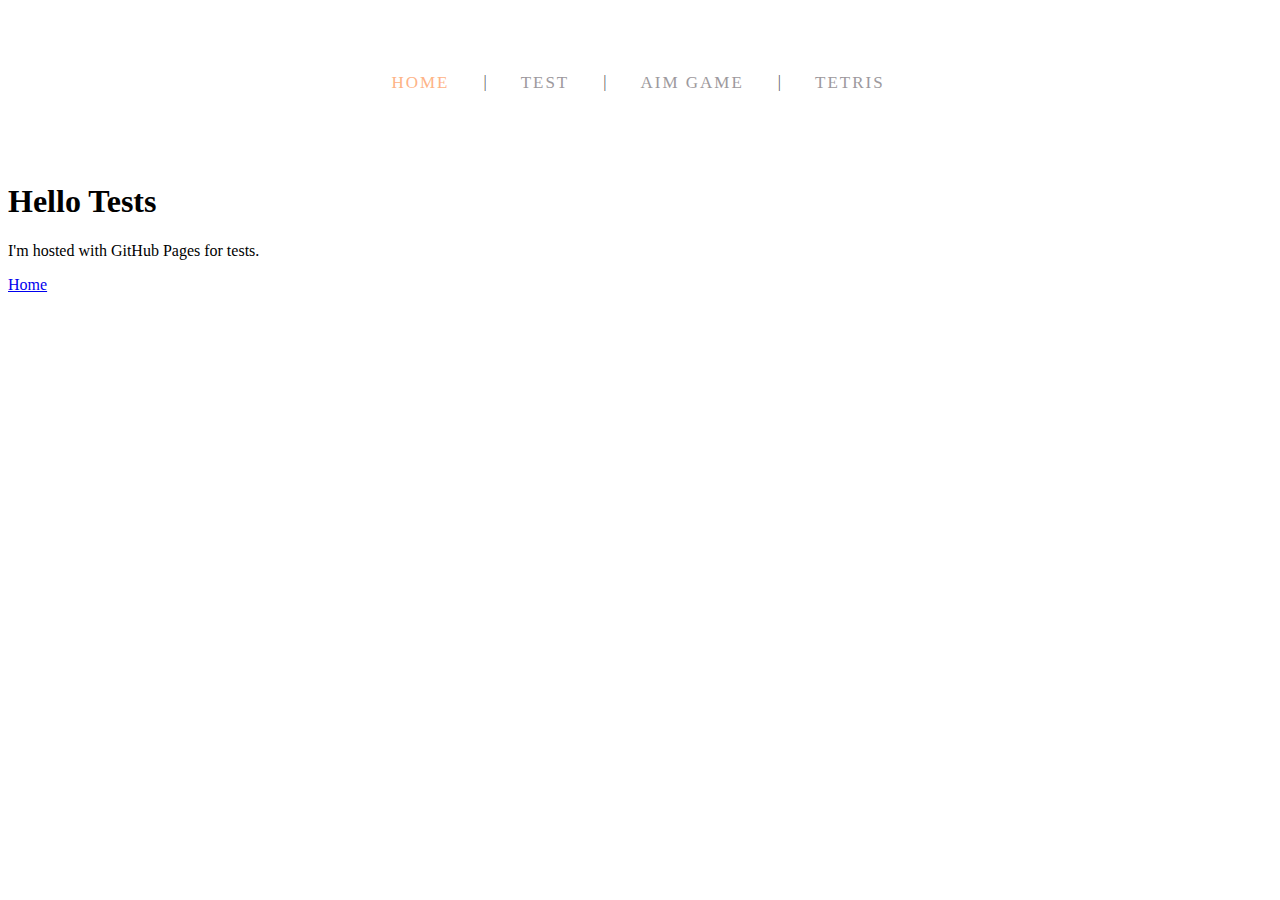
<file: testPage.html>
<!DOCTYPE html>
<html>
	<head>
		<script src="scripts/youTube.js"></script>
	</head>
	<body>	
		<object type="text/html" data="menu.html" width="100%"></object>
		<h1>Hello Tests</h1>
		
		<p>I'm hosted with GitHub Pages for tests.</p>
		<a href="index.html">Home</a>
	</body>
</html>
</file>
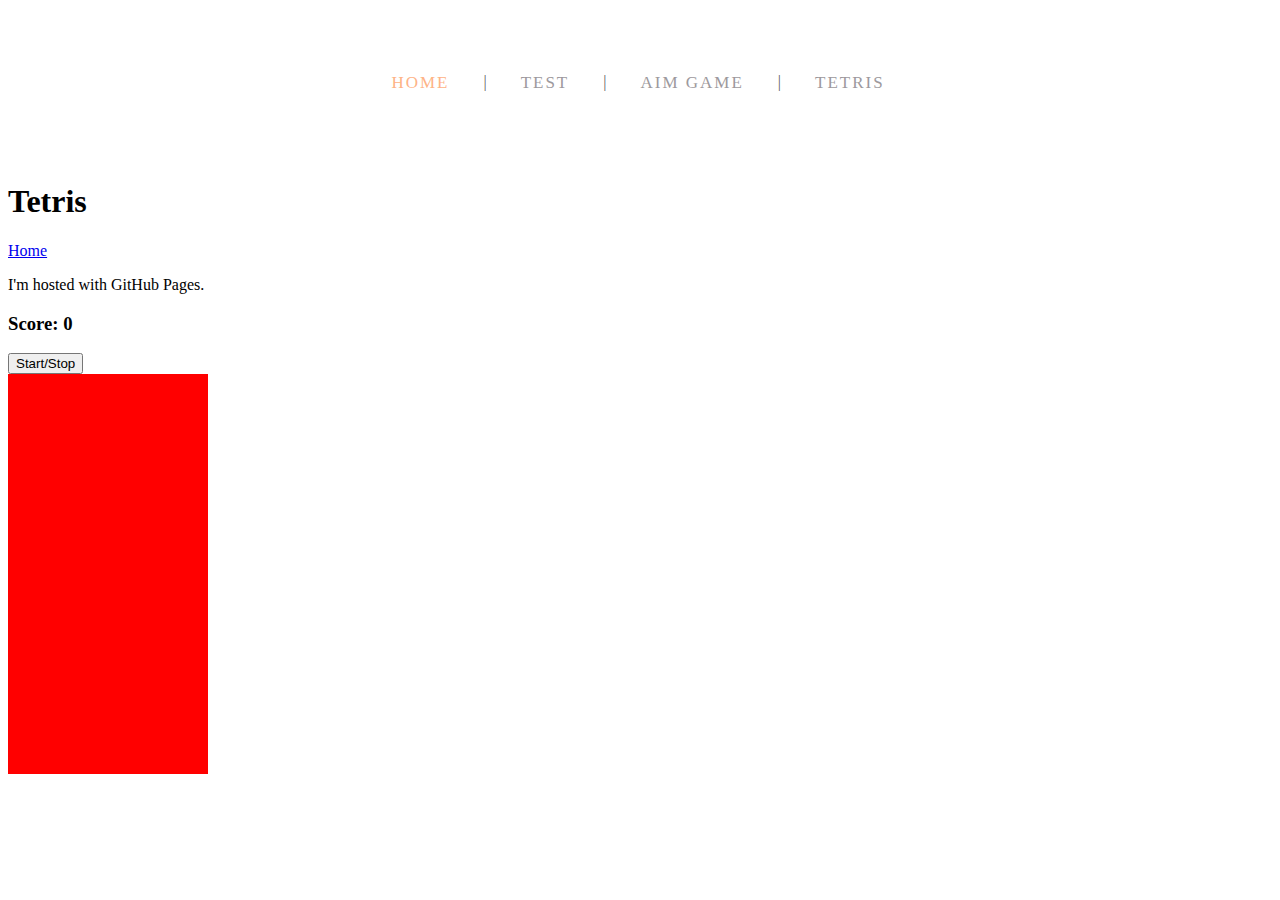
<file: tetris.html>
<!DOCTYPE html>
<html lang="en" dir="ltr">
	<head>
		<meta charset="utf-8">
		<title>JS Tetris lesson</title>
		<script src="scripts/tetris.js" charset="utf-8"></script>
		<link rel="stylesheet" href="CSS/style_tetris.css"></link>
	</head>
	
	<body>		
		
		<object type="text/html" data="menu.html" width="100%"></object>
		<h1>Tetris</h1>
		<a href="index.html">Home</a>
		<p>I'm hosted with GitHub Pages.</p>
		
		<h3>Score: <span id=”score”>0</span></h3>
		<button id="start-button">Start/Stop</button>

		<div class="grid">
			<div></div>
			<div></div>
			<div></div>
			<div></div>
			<div></div>
			<div></div>
			<div></div>
			<div></div>
			<div></div>
			<div></div>
			<div></div>
			<div></div>
			<div></div>
			<div></div>
			<div></div>
			<div></div>
			<div></div>
			<div></div>
			<div></div>
			<div></div>
			<div></div>
			<div></div>
			<div></div>
			<div></div>
			<div></div>
			<div></div>
			<div></div>
			<div></div>
			<div></div>
			<div></div>
			<div></div>
			<div></div>
			<div></div>
			<div></div>
			<div></div>
			<div></div>
			<div></div>
			<div></div>
			<div></div>
			<div></div>
			<div></div>
			<div></div>
			<div></div>
			<div></div>
			<div></div>
			<div></div>
			<div></div>
			<div></div>
			<div></div>
			<div></div>
			<div></div>
			<div></div>
			<div></div>
			<div></div>
			<div></div>
			<div></div>
			<div></div>
			<div></div>
			<div></div>
			<div></div>
			<div></div>
			<div></div>
			<div></div>
			<div></div>
			<div></div>
			<div></div>
			<div></div>
			<div></div>
			<div></div>
			<div></div>
			<div></div>
			<div></div>
			<div></div>
			<div></div>
			<div></div>
			<div></div>
			<div></div>
			<div></div>
			<div></div>
			<div></div>
			<div></div>
			<div></div>
			<div></div>
			<div></div>
			<div></div>
			<div></div>
			<div></div>
			<div></div>
			<div></div>
			<div></div>
			<div></div>
			<div></div>
			<div></div>
			<div></div>
			<div></div>
			<div></div>
			<div></div>
			<div></div>
			<div></div>
			<div></div>
			<div></div>
			<div></div>
			<div></div>
			<div></div>
			<div></div>
			<div></div>
			<div></div>
			<div></div>
			<div></div>
			<div></div>
			<div></div>
			<div></div>
			<div></div>
			<div></div>
			<div></div>
			<div></div>
			<div></div>
			<div></div>
			<div></div>
			<div></div>
			<div></div>
			<div></div>
			<div></div>
			<div></div>
			<div></div>
			<div></div>
			<div></div>
			<div></div>
			<div></div>
			<div></div>
			<div></div>
			<div></div>
			<div></div>
			<div></div>
			<div></div>
			<div></div>
			<div></div>
			<div></div>
			<div></div>
			<div></div>
			<div></div>
			<div></div>
			<div></div>
			<div></div>
			<div></div>
			<div></div>
			<div></div>
			<div></div>
			<div></div>
			<div></div>
			<div></div>
			<div></div>
			<div></div>
			<div></div>
			<div></div>
			<div></div>
			<div></div>
			<div></div>
			<div></div>
			<div></div>
			<div></div>
			<div></div>
			<div></div>
			<div></div>
			<div></div>
			<div></div>
			<div></div>
			<div></div>
			<div></div>
			<div></div>
			<div></div>
			<div></div>
			<div></div>
			<div></div>
			<div></div>
			<div></div>
			<div></div>
			<div></div>
			<div></div>
			<div></div>
			<div></div>
			<div></div>
			<div></div>
			<div></div>
			<div></div>
			<div></div>
			<div></div>
			<div></div>
			<div></div>
			<div></div>
			<div></div>
			<div></div>
			<div></div>
			<div></div>
			<div></div>
			<div></div>
			<div></div>
			<div></div>
			<div></div>
			<div></div>
		</div>

		
	</body>
</html>
</file>
<file: CSS/style_tetris.css>
.grid{
	display: flex;
	flex-wrap: wrap;
	width: 200px;
	height: 400px;
	background-color: yellow;
}
.grid div {
	width: 20px;
	height: 20px;
	background-color: red;
}
</file>
